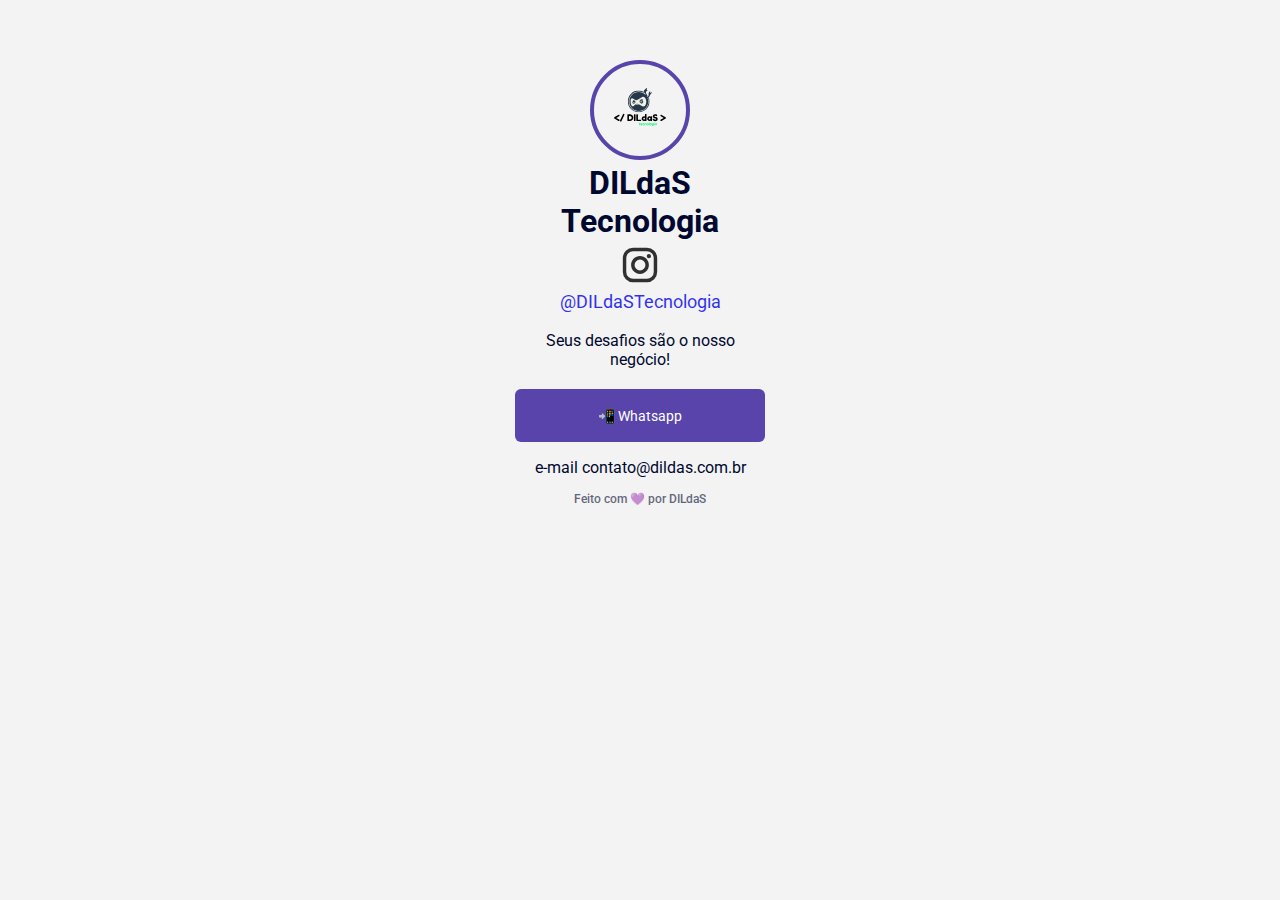
<file: index.html>
<!DOCTYPE html>
<html lang="pt-br">
<head>
    <link href="https://fonts.googleapis.com" rel="preconnect">
    <link crossorigin href="https://fonts.gstatic.com" rel="preconnect">
    <meta charset="UTF-8">
    <meta content="width=device-width, initial-scale=1.0" name="viewport">
    <link href="css/index.css" rel="stylesheet">
    <title>DildaS Tecnologia Links</title>
    <link href="https://fonts.googleapis.com/css2?family=Roboto+Mono&family=Roboto:wght@500;700&display=swap"
          rel="stylesheet">
</head>
<body class="purple">
<div class="container">
    <img alt="Imagem da Logomarca da empresa DILdaS Tecnologia Diego Izac" class="avatar"
         src="/images/dildaslog3.svg"/>
    <h1>DILdaS Tecnologia</h1>

    <div class="x1lliihq x1plvlek xryxfnj x1n2onr6 x193iq5w xeuugli x1fj9vlw x13faqbe x1vvkbs x1s928wv xhkezso x1gmr53x x1cpjm7i x1fgarty x1943h6x x1i0vuye xvs91rp xo1l8bm x1roi4f4 x10wh9bi x1wdrske x8viiok x18hxmgj"
         style="line-height: var(--base-line-clamp-line-height); --base-line-clamp-line-height:18px;">
        <span usernameSpan
                style="line-height: var(--base-line-clamp-line-height); --base-line-clamp-line-height:16px;">

             <div class="Username x18hxmgj"
                  style="line-height: 18px;">
                                                    <p class="username">
                                                        <a href="https://www.instagram.com/dildastecnologia"
                                                           target="_blank">
                                                            <img alt="Instagram DILdaS Tecnologia" height="50px"
                                                                 src="/images/instagram/xig/ico/xxhdpi_launcher.svg?__d=www"
                                                                 width="50px">@DILdaSTecnologia</a>
                                                    </p>
                                                </div>
        </span>

    </div>


    <p class="about">Seus desafios são o nosso negócio!</p>

    <ul>
<!--        <li><a href="https://www.linkedin.com/company/dildas/"
               target="_blank">💼 Linkedin</a>
        </li>
        <li><a href="https://www.github.com/diegoizac"
               target="_blank">👾 Github</a>
        </li>-->
        <li><a href="https://bit.ly/40G0U7G"
               target="_blank">📲 Whatsapp</a>
        </li>
        <li><spam>e-mail contato@dildas.com.br</spam>
        </li>
    </ul>
    <footer>Feito com 💜
        <a href="https://www.dildas.com.br" target="_blank"> por DILdaS</a>
    </footer>
</div>
</body>
</html>
</file>
<file: css/index.css>
* {
    margin: 0;
    padding: 0;
    box-sizing: border-box;
}

a {
    text-decoration: none;
}

html {
    /*variaveis*/
    --bg-color: #E5E5E5;
    --text-color:#00082F;
    --text-color-button:#FFFFFF;
    --primary-color:#4263EB ;
    --primary-color-dark:#364FC7 ;
    --text-color-footer: #00082F;
}

body.purple {
    /*variaveis*/
    --bg-color: #f3f3f3;
    --text-color:#00082F;
    --text-color-button:#FFFFFF;
    --primary-color: #5844ab;
    --primary-color-dark: #997ffc;
    --text-color-footer: #00082F;
}

body.green {
    --bg-color: #E5E5E5;
    --text-color: #1F000B;
    --text-color-button:#FFFFFF;
    --primary-color: #74d633;
    --primary-color-dark: #4f8c0b;
    --text-color-footer: #1F000B;
}

body.blue {
    --bg-color: #E5E5E5;
    --text-color: #ec260a;
    --text-color-button: #fda605;
    --primary-color:#4263EB ;
    --primary-color-dark:#364FC7 ;
    --text-color-footer: #00082F;
}

body.gray {
    --bg-color: #E5E5E5;
    --text-color: #ec260a;
    --text-color-button: #fda605;
    --primary-color: #575555;
    --primary-color-dark: #000000;
    --text-color-footer: #ff0000;
}

body.pink {
    --bg-color: #E5E5E5;
    --text-color: #1F000B;
    --text-color-button:#FFFFFF;
    --primary-color: #D6336C;
    --primary-color-dark: #A61E4D;
    --text-color-footer: #1F000B;
}

body.dark {
    --bg-color: #313131;
    --text-color: #EDF2FF;
    --text-color-button:#FFFFFF;
    --primary-color: #606060FF;
    --primary-color-dark: #000000;
    --text-color-footer: #FEFEFE;
}

body.dark-blue {
    --bg-color: #00082F;
    --text-color: #EDF2FF;
    --text-color-button:#FFFFFF;
    --primary-color: #4263EB;
    --primary-color-dark:#364FC7 ;
    --text-color-footer: #FEFEFE;
}

body.dark-pink {
    --bg-color: #1F000B;
    --text-color: #FFFFFF;
    --text-color-button:#FFFFFF;
    --primary-color: #D6336C;
    --primary-color-dark: #A61E4D;
    --text-color-footer: #FFF0F6;
}

body {
    background: var(--bg-color);
    color: var(--text-color);
    font-family: 'Roboto', sans-serif;
}

.container {
    text-align: center;
    width: 250px;
    margin: 60px auto;
}

img {
    width: 100%;
}

img.avatar {
    border-radius: 50%;
    width: 100px;
    height: 100px;
    border: var(--primary-color) solid 4px;
    padding: 3.7px;
}

.username {
    font-family: 'Roboto', monospace;
    font-weight: 400;
    opacity: 0.8;
    font-size: 18px;
}

.about {
    margin: 20px 0;
    display: flex;
    font-size: 16px;
}

ul {
    list-style: none;
    margin: 15px 0;
}

ul li a {
    height: 53px;
    display: flex;
    align-items: center;
    justify-content: center;
    background: var(--primary-color);
    color: var(--text-color-button);
    /*text-transform: uppercase;*/
    font-size: 14px;
    margin-bottom: 16px;
    border-radius: 6px;
    transition: background 400ms;
}

/* pseudo-class */
ul li a:hover {
background: var(--primary-color-dark);
}

footer {
    font-weight: 500;
    font-size: 12px;
    opacity: 0.6;

}

footer:hover{
    opacity: 1;
}

footer a {
    color: var(--text-color-footer);
}
</file>
